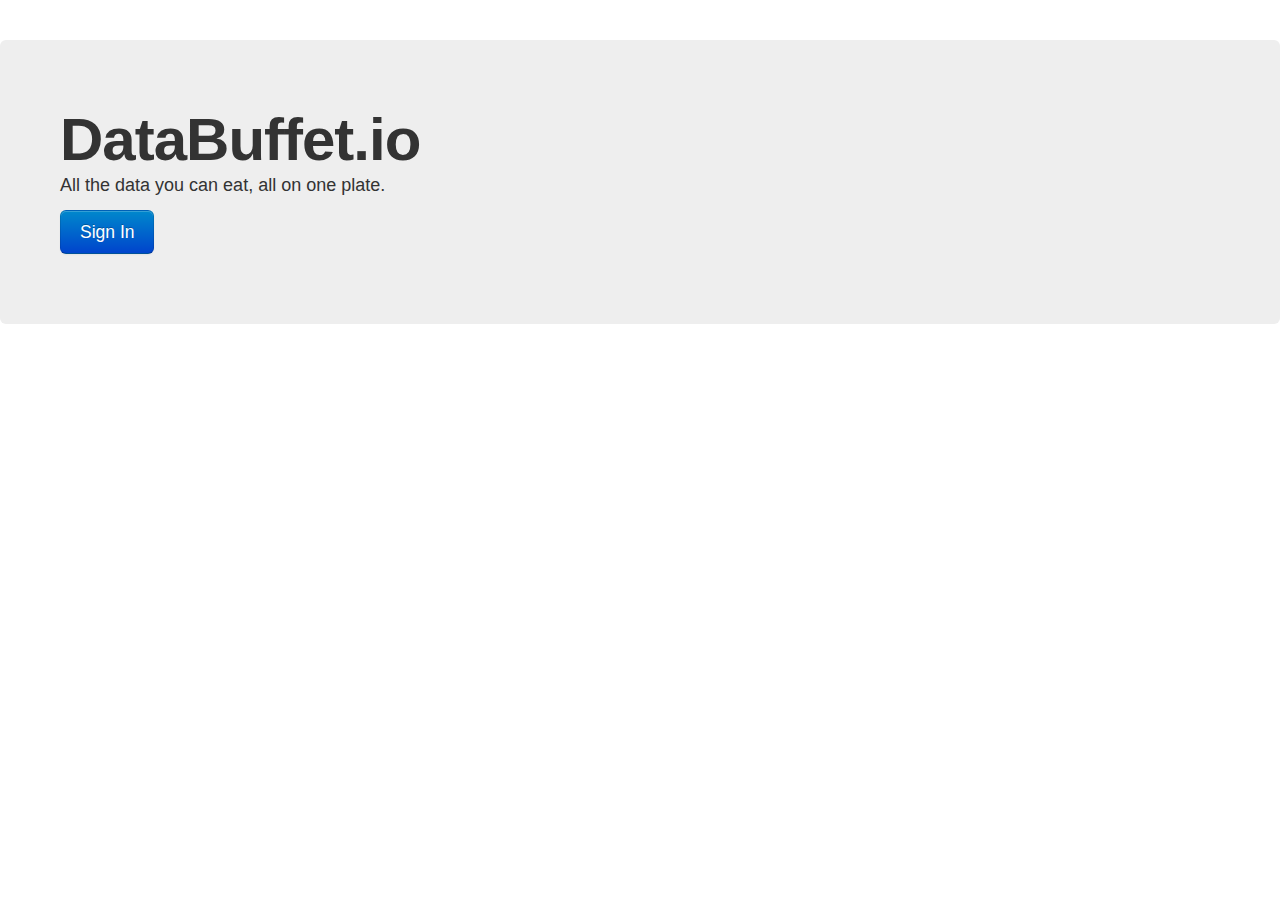
<file: client/index.html>
<!DOCTYPE html>
<html>
	<head>
		<title>DataBuffet.io</title>

		<script type="text/javascript" src="assets/js/jquery.min.js"></script>
		<script type="text/javascript" src="assets/js/bootstrap.min.js"></script>
		<script type="text/javascript" src="assets/js/handlebars.js"></script>
		<script type="text/javascript" src="assets/js/ember.min.js"></script>
		<script type="text/javascript" src="assets/js/amplify.min.js"></script>
		<script type="text/javascript" src="assets/js/highcharts/highcharts.js"></script>
		<script type="text/javascript" src="assets/js/connector.js"></script>
		<script type="text/javascript" src="assets/js/app.templates.js"></script>
		<script type="text/javascript" src="assets/js/app.js"></script>

		<link href="assets/css/bootstrap.min.css" rel="stylesheet" media="screen">
		<link href="assets/css/databuffet.css" rel="stylesheet" media="screen">

		<script type="text/javascript">
			$(document).ready(function() {
				DataBuffet.initialize();
			});
		</script>
	</head>
	<body>
	</body>
</html>
</file>
<file: client/assets/css/databuffet.css>
.chart-example {
	width: 20%;
	float: left;
	margin: 4px;
}
.clear {
	clear: both;
}
.new-dashboard {
	height: 70%;
}

.chart {
	width: 200px;
}

.big-button {
	height: 64px;
}

body {
	padding-top: 40px;
}

.chart-display {
	height: 50%;
	width: 33%;
	float: left;
}
</file>
